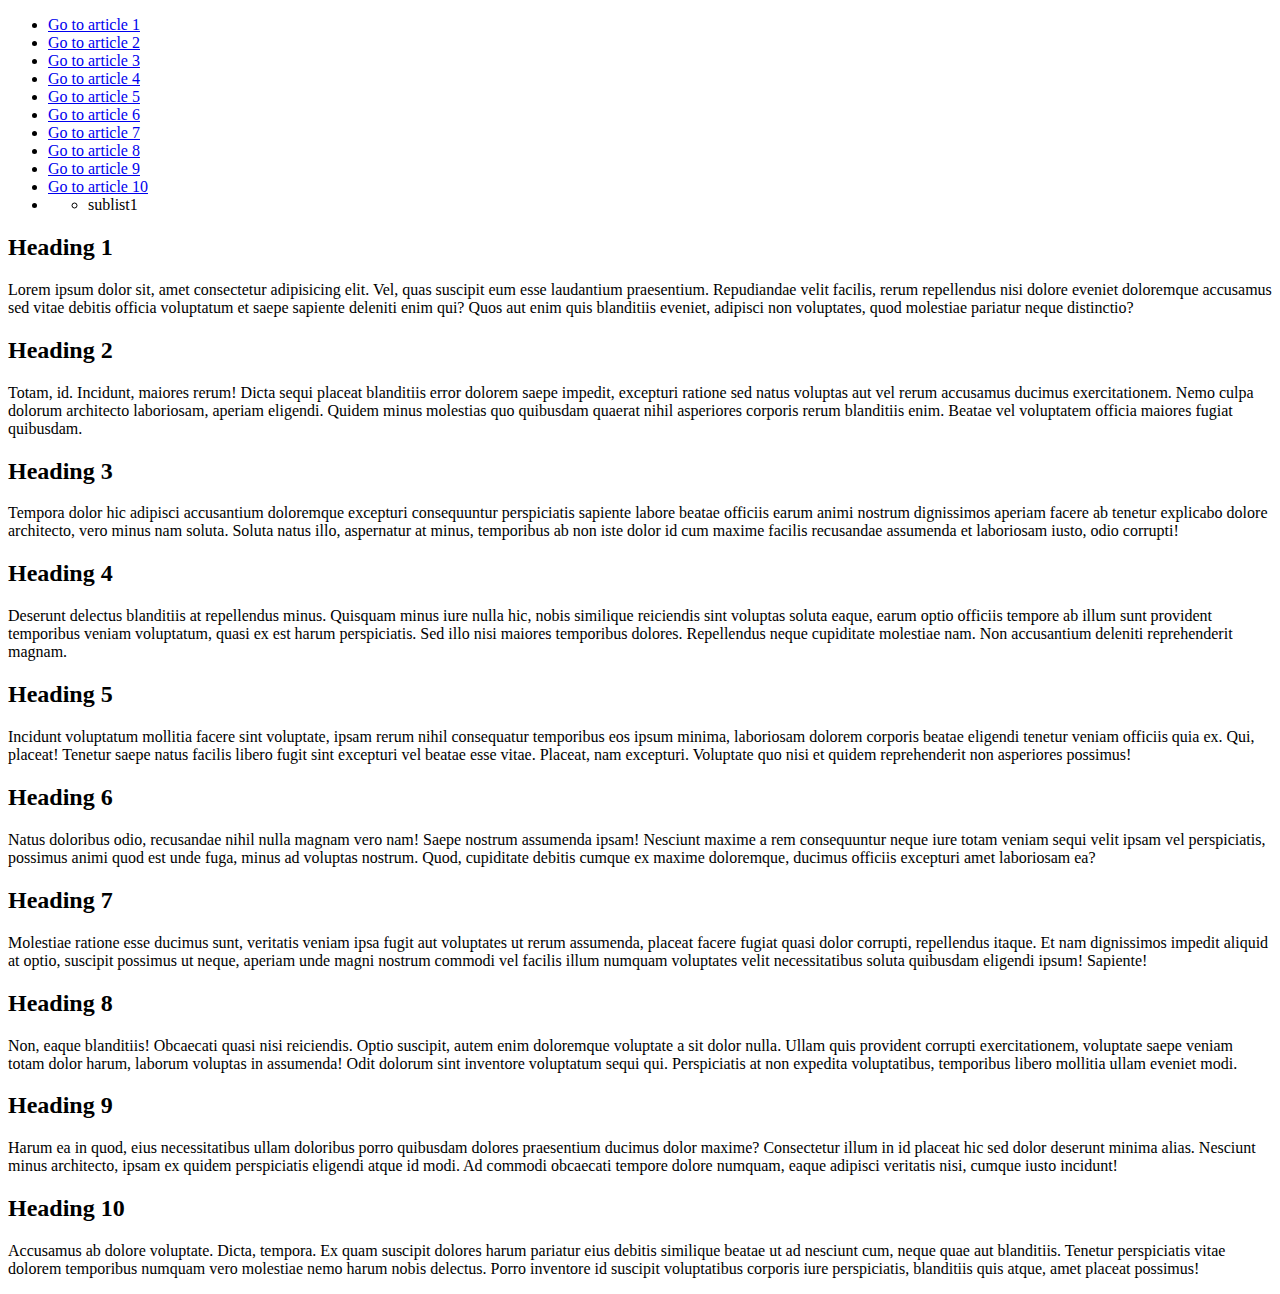
<file: index.html>
<!DOCTYPE html>
<html lang="en">
<head>
    <meta charset="UTF-8">
    <meta http-equiv="X-UA-Compatible" content="IE=edge">
    <meta name="viewport" content="width=device-width, initial-scale=1.0">
    <title>Document</title>
</head>
<body>

<nav><ul>
<li><a href="#article1">Go to article 1</a></li>
<li><a href="#article2">Go to article 2</a></li>
<li><a href="#article3">Go to article 3</a></li>
<li><a href="#article4">Go to article 4</a></li>
<li><a href="#article5">Go to article 5</a></li>
<li><a href="#article6">Go to article 6</a></li>
<li><a href="#article7">Go to article 7</a></li>
<li><a href="#article8">Go to article 8</a></li>
<li><a href="#article9">Go to article 9</a></li>
<li><a href="#article10">Go to article 10</a></li>
<li>
<ul> 
    <li>sublist1</li>
</ul>

</li>
</ul>
</nav>
<div> 
<article>
    <h2 id="article1">Heading 1</h2>
    <p>Lorem ipsum dolor sit, amet consectetur adipisicing elit. Vel, quas suscipit eum esse laudantium praesentium. Repudiandae velit facilis, rerum repellendus nisi dolore eveniet doloremque accusamus sed vitae debitis officia voluptatum et saepe sapiente deleniti enim qui? Quos aut enim quis blanditiis eveniet, adipisci non voluptates, quod molestiae pariatur neque distinctio?</p>
</article>
<article>
    <h2 id="article2">Heading 2</h2>
    <p>Totam, id. Incidunt, maiores rerum! Dicta sequi placeat blanditiis error dolorem saepe impedit, excepturi ratione sed natus voluptas aut vel rerum accusamus ducimus exercitationem. Nemo culpa dolorum architecto laboriosam, aperiam eligendi. Quidem minus molestias quo quibusdam quaerat nihil asperiores corporis rerum blanditiis enim. Beatae vel voluptatem officia maiores fugiat quibusdam.</p>
</article>
<article>
    <h2 id="article3">Heading 3</h2>
    <p>Tempora dolor hic adipisci accusantium doloremque excepturi consequuntur perspiciatis sapiente labore beatae officiis earum animi nostrum dignissimos aperiam facere ab tenetur explicabo dolore architecto, vero minus nam soluta. Soluta natus illo, aspernatur at minus, temporibus ab non iste dolor id cum maxime facilis recusandae assumenda et laboriosam iusto, odio corrupti!</p>
</article>
<article>
    <h2 id="article4">Heading 4</h2>
    <p>Deserunt delectus blanditiis at repellendus minus. Quisquam minus iure nulla hic, nobis similique reiciendis sint voluptas soluta eaque, earum optio officiis tempore ab illum sunt provident temporibus veniam voluptatum, quasi ex est harum perspiciatis. Sed illo nisi maiores temporibus dolores. Repellendus neque cupiditate molestiae nam. Non accusantium deleniti reprehenderit magnam.</p>
</article>
</div>
<article>
    <h2 id="article5">Heading 5</h2>
    <p>Incidunt voluptatum mollitia facere sint voluptate, ipsam rerum nihil consequatur temporibus eos ipsum minima, laboriosam dolorem corporis beatae eligendi tenetur veniam officiis quia ex. Qui, placeat! Tenetur saepe natus facilis libero fugit sint excepturi vel beatae esse vitae. Placeat, nam excepturi. Voluptate quo nisi et quidem reprehenderit non asperiores possimus!</p>
</article>
<article>
    <h2 id="article6">Heading 6</h2>
    <p>Natus doloribus odio, recusandae nihil nulla magnam vero nam! Saepe nostrum assumenda ipsam! Nesciunt maxime a rem consequuntur neque iure totam veniam sequi velit ipsam vel perspiciatis, possimus animi quod est unde fuga, minus ad voluptas nostrum. Quod, cupiditate debitis cumque ex maxime doloremque, ducimus officiis excepturi amet laboriosam ea?</p>
</article>
<article>
    <h2 id="article7">Heading 7</h2>
    <p>Molestiae ratione esse ducimus sunt, veritatis veniam ipsa fugit aut voluptates ut rerum assumenda, placeat facere fugiat quasi dolor corrupti, repellendus itaque. Et nam dignissimos impedit aliquid at optio, suscipit possimus ut neque, aperiam unde magni nostrum commodi vel facilis illum numquam voluptates velit necessitatibus soluta quibusdam eligendi ipsum! Sapiente!</p>
</article>
<article>
    <h2 id="article8">Heading 8</h2>
    <p>Non, eaque blanditiis! Obcaecati quasi nisi reiciendis. Optio suscipit, autem enim doloremque voluptate a sit dolor nulla. Ullam quis provident corrupti exercitationem, voluptate saepe veniam totam dolor harum, laborum voluptas in assumenda! Odit dolorum sint inventore voluptatum sequi qui. Perspiciatis at non expedita voluptatibus, temporibus libero mollitia ullam eveniet modi.</p>
</article>
<article>
    <h2 id="article9">Heading 9</h2>
    <p>Harum ea in quod, eius necessitatibus ullam doloribus porro quibusdam dolores praesentium ducimus dolor maxime? Consectetur illum in id placeat hic sed dolor deserunt minima alias. Nesciunt minus architecto, ipsam ex quidem perspiciatis eligendi atque id modi. Ad commodi obcaecati tempore dolore numquam, eaque adipisci veritatis nisi, cumque iusto incidunt!</p>
</article>
<article>
    <h2 id="article10">Heading 10</h2>
    <p>Accusamus ab dolore voluptate. Dicta, tempora. Ex quam suscipit dolores harum pariatur eius debitis similique beatae ut ad nesciunt cum, neque quae aut blanditiis. Tenetur perspiciatis vitae dolorem temporibus numquam vero molestiae nemo harum nobis delectus. Porro inventore id suscipit voluptatibus corporis iure perspiciatis, blanditiis quis atque, amet placeat possimus!</p>
</article>
    
   
</body>
</html>
</file>
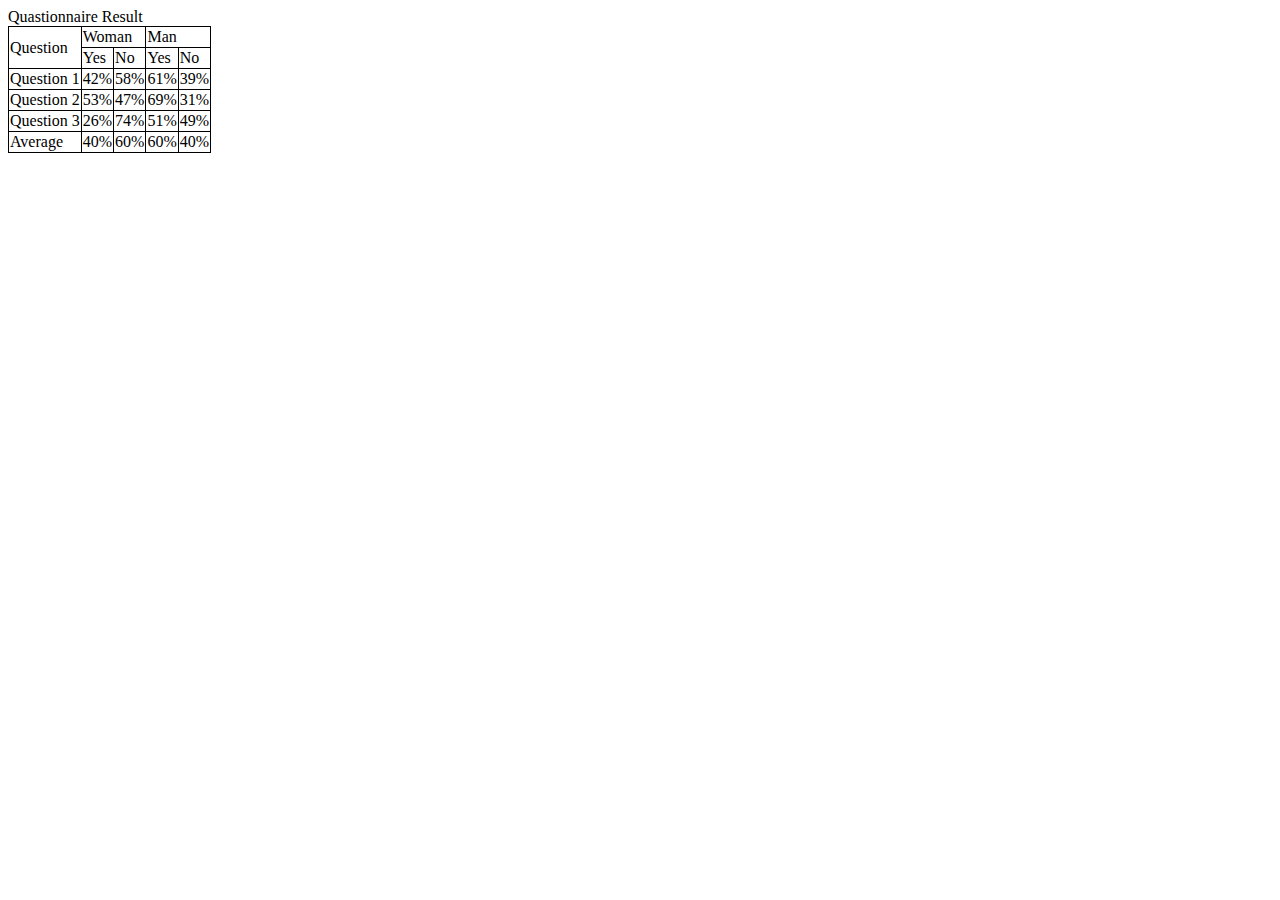
<file: New/index.html>
<!DOCTYPE html>
<html lang="en">
<head>
    <meta charset="UTF-8">
    <meta http-equiv="X-UA-Compatible" content="IE=edge">
    <meta name="viewport" content="width=device-width, initial-scale=1.0">
    <title>Document</title>
    <link rel="stylesheet" href="style.css">
    
</head>
<body>

    <table> 
<caption></caption>
<thead>
    <tr>Quastionnaire Result</tr>
    
</thead>
<tbody>
    <td rowspan="2">Question</td>
    <td colspan="2">Woman</td>
    <td colspan="2">Man</td>
    <tr>
        <td>Yes</td>
        <td>No</td>
        <td>Yes</td>
        <td>No</td>
    </tr>
    <tr>
        <td>Question 1</td>
        <td>42%</td>
        <td>58%</td>
        <td>61%</td>
        <td>39%</td>

    </tr>
    <tr>
        <td>Question 2</td>
        <td>53%</td>
        <td>47%</td>
        <td>69%</td>
        <td>31%</td>
    </tr>
    <tr>
        <td>Question 3</td>
        <td>26%</td>
        <td>74%</td>
        <td>51%</td>
        <td>49%</td>
    </tr>
    <tr>
        <td>Average</td>
        <td>40%</td>
        <td>60%</td>
        <td>60%</td>
        <td>40%</td>
    </tr>
  
   
</tbody>
<tfoot></tfoot>

    </table>

 

</body>
</html>
</file>
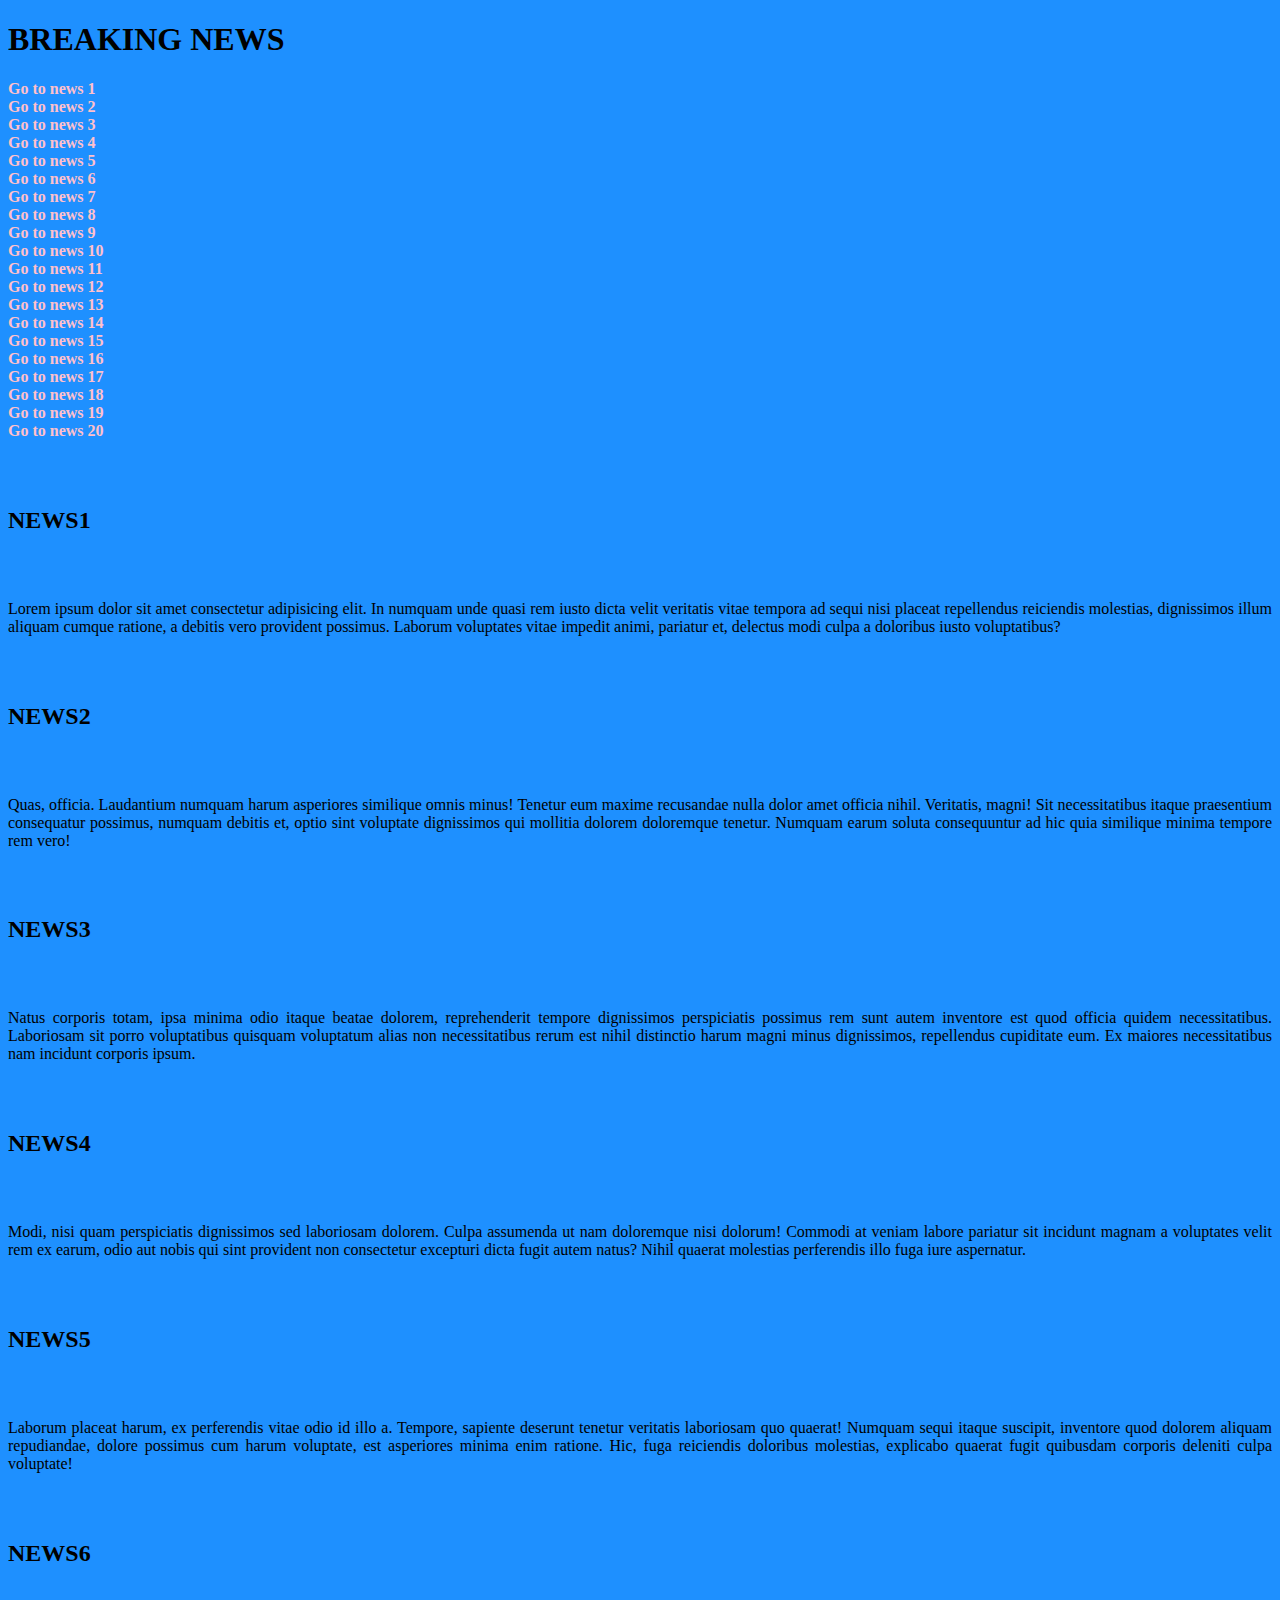
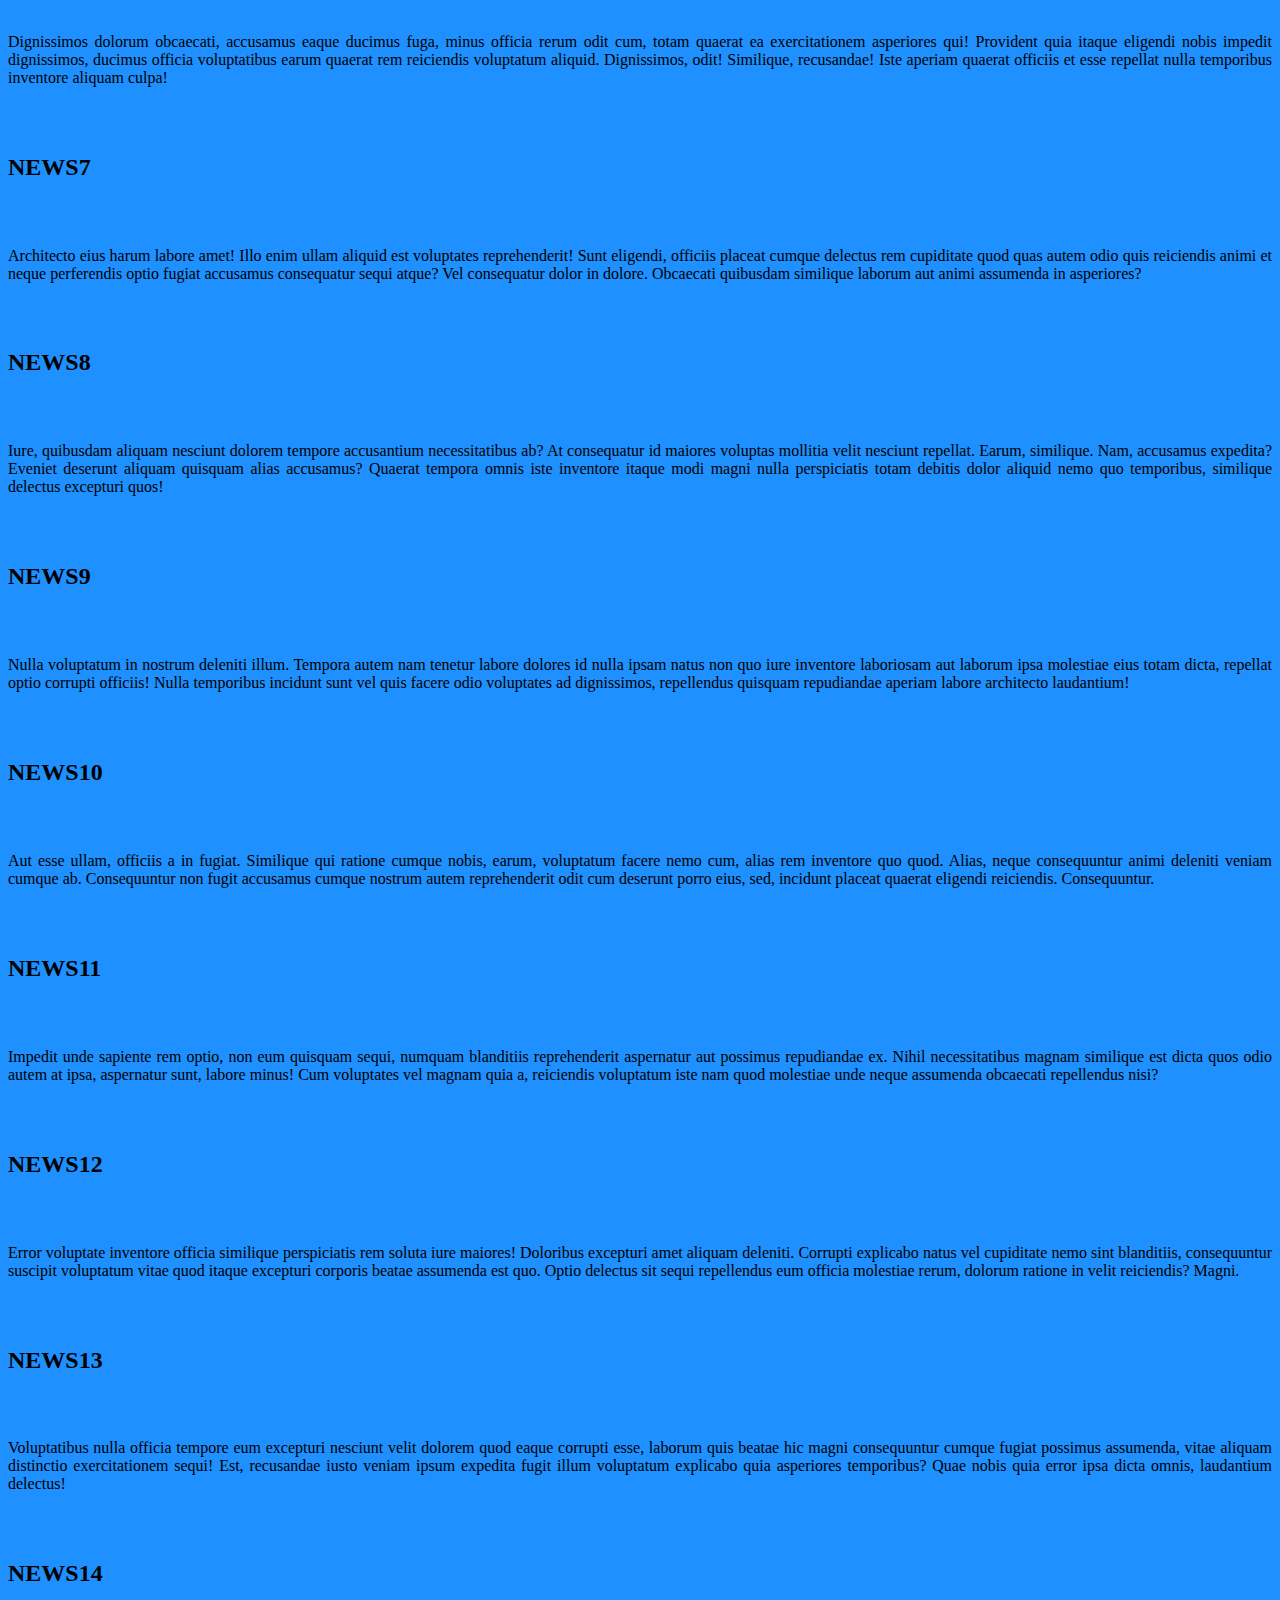
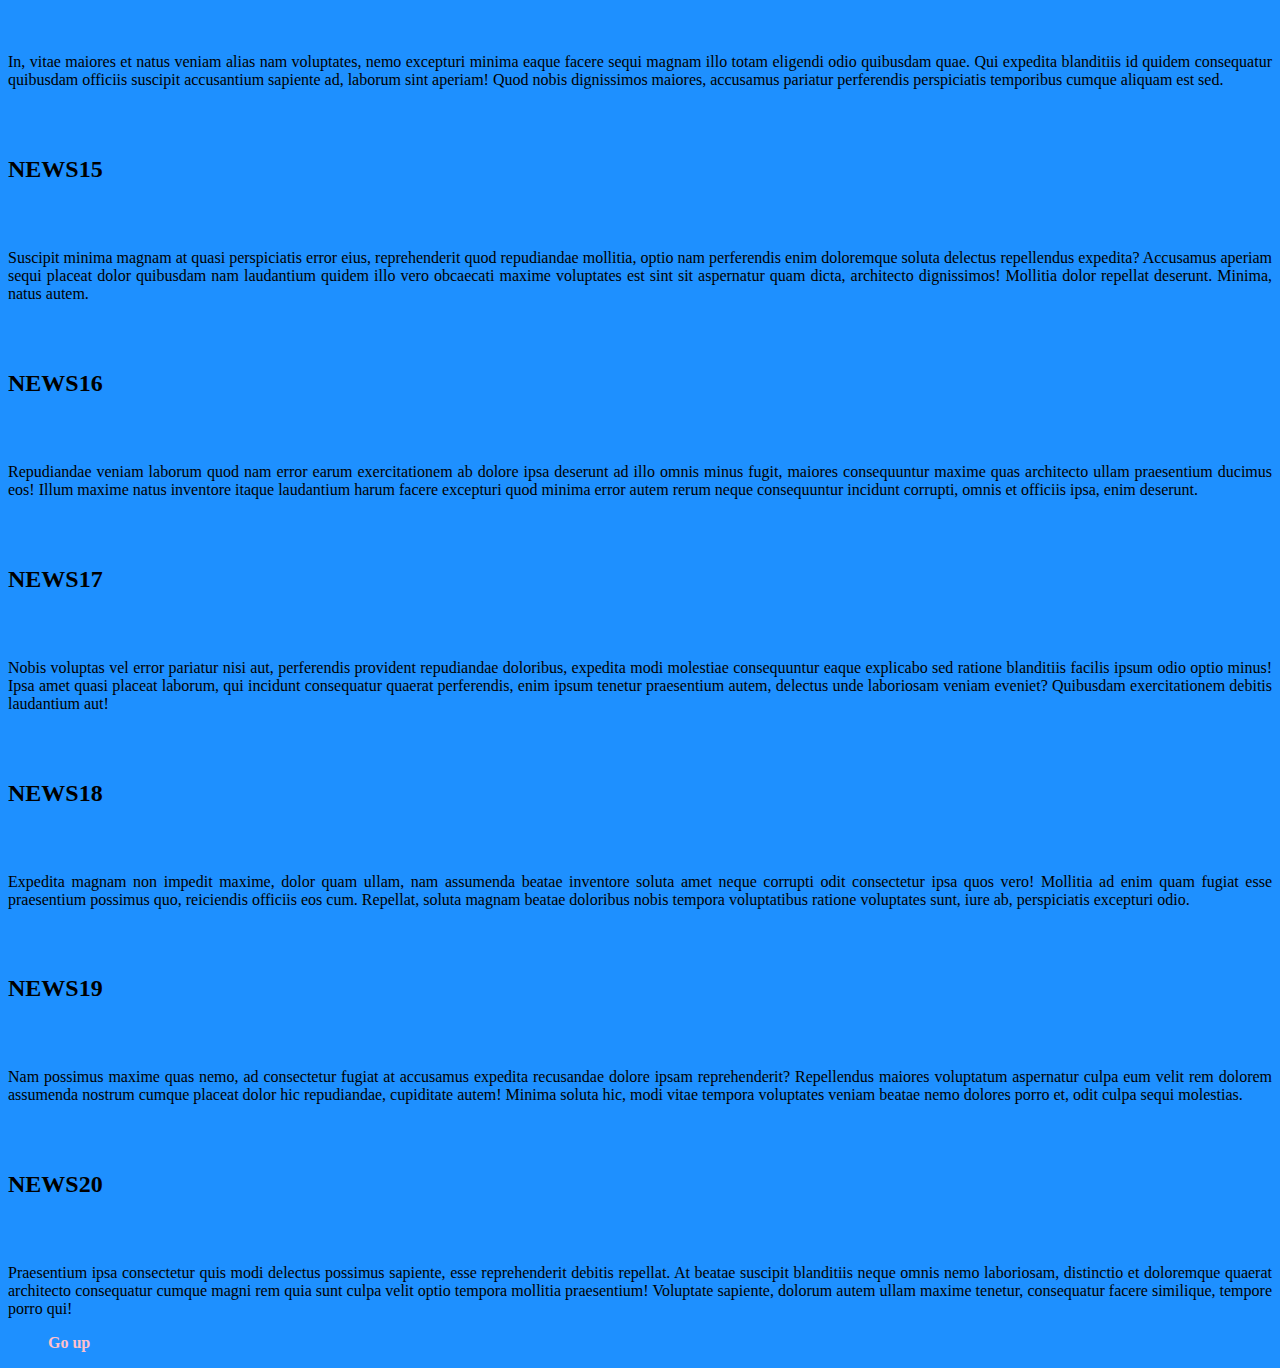
<file: index2.html>
<!DOCTYPE html>
<html lang="en">
<head>
    <meta charset="UTF-8">
    <meta http-equiv="X-UA-Compatible" content="IE=edge">
    <meta name="viewport" content="width=device-width, initial-scale=1.0">
    <title>Document</title>
    <link rel="preconnect" href="https://fonts.googleapis.com">
    <link rel="preconnect" href="https://fonts.gstatic.com" crossorigin>
    <link href="https://fonts.googleapis.com/css2?family=Anek+Malayalam:wght@300&family=Mukta:wght@400;600&display=swap" rel="stylesheet">
    <link rel="stylesheet" href="style.css">
</head>
<body>
    <header> <h1 id="header">BREAKING NEWS</h1></header>
    <aside>
        <nav>
            <ul></ul>
            <li><a href="#article1">Go to news 1</a></li>
            <li><a href="#article2">Go to news 2</a></li>
            <li><a href="#article3">Go to news 3</a></li>
            <li><a href="#article4">Go to news 4</a></li>
            <li><a href="#article5">Go to news 5</a></li>
            <li><a href="#article6">Go to news 6</a></li>
            <li><a href="#article7">Go to news 7</a></li>
            <li><a href="#article8">Go to news 8</a></li>
            <li><a href="#article9">Go to news 9</a></li>
            <li><a href="#article10">Go to news 10</a></li>
            <li><a href="#article11">Go to news 11</a></li>
            <li><a href="#article12">Go to news 12</a></li>
            <li><a href="#article13">Go to news 13</a></li>
            <li><a href="#article14">Go to news 14</a></li>
            <li><a href="#article15">Go to news 15</a></li>
            <li><a href="#article16">Go to news 16</a></li>
            <li><a href="#article17">Go to news 17</a></li>
            <li><a href="#article18">Go to news 18</a></li>
            <li><a href="#article19">Go to news 19</a></li>
            <li><a href="#article20">Go to news 20</a></li>
        </nav>
    </aside>
    <main>
        <section>
        <article>
            <h2 id="article1">News1</h2>
            <p>Lorem ipsum dolor sit amet consectetur adipisicing elit. In numquam unde quasi rem iusto dicta velit veritatis vitae tempora ad sequi nisi placeat repellendus reiciendis molestias, dignissimos illum aliquam cumque ratione, a debitis vero provident possimus. Laborum voluptates vitae impedit animi, pariatur et, delectus modi culpa a doloribus iusto voluptatibus?</p>
        </article>
        <article>
            <h2 id="article2">News2</h2>
            <p>Quas, officia. Laudantium numquam harum asperiores similique omnis minus! Tenetur eum maxime recusandae nulla dolor amet officia nihil. Veritatis, magni! Sit necessitatibus itaque praesentium consequatur possimus, numquam debitis et, optio sint voluptate dignissimos qui mollitia dolorem doloremque tenetur. Numquam earum soluta consequuntur ad hic quia similique minima tempore rem vero!</p>
        </article>
        <article>
            <h2 id="article3">News3</h2>
            <p>Natus corporis totam, ipsa minima odio itaque beatae dolorem, reprehenderit tempore dignissimos perspiciatis possimus rem sunt autem inventore est quod officia quidem necessitatibus. Laboriosam sit porro voluptatibus quisquam voluptatum alias non necessitatibus rerum est nihil distinctio harum magni minus dignissimos, repellendus cupiditate eum. Ex maiores necessitatibus nam incidunt corporis ipsum.</p>
        </article>
        <article>
            <h2 id="article4">News4</h2>
            <p>Modi, nisi quam perspiciatis dignissimos sed laboriosam dolorem. Culpa assumenda ut nam doloremque nisi dolorum! Commodi at veniam labore pariatur sit incidunt magnam a voluptates velit rem ex earum, odio aut nobis qui sint provident non consectetur excepturi dicta fugit autem natus? Nihil quaerat molestias perferendis illo fuga iure aspernatur.</p>
        </article>
    </section>
    <section>
        <article>
            <h2 id="article5">News5</h2>
            <p>Laborum placeat harum, ex perferendis vitae odio id illo a. Tempore, sapiente deserunt tenetur veritatis laboriosam quo quaerat! Numquam sequi itaque suscipit, inventore quod dolorem aliquam repudiandae, dolore possimus cum harum voluptate, est asperiores minima enim ratione. Hic, fuga reiciendis doloribus molestias, explicabo quaerat fugit quibusdam corporis deleniti culpa voluptate!</p>
        </article>
        <article>
            <h2 id="article6">News6</h2>
            <p>Dignissimos dolorum obcaecati, accusamus eaque ducimus fuga, minus officia rerum odit cum, totam quaerat ea exercitationem asperiores qui! Provident quia itaque eligendi nobis impedit dignissimos, ducimus officia voluptatibus earum quaerat rem reiciendis voluptatum aliquid. Dignissimos, odit! Similique, recusandae! Iste aperiam quaerat officiis et esse repellat nulla temporibus inventore aliquam culpa!</p>
        </article>
        <article>
            <h2 id="article7">News7</h2>
            <p>Architecto eius harum labore amet! Illo enim ullam aliquid est voluptates reprehenderit! Sunt eligendi, officiis placeat cumque delectus rem cupiditate quod quas autem odio quis reiciendis animi et neque perferendis optio fugiat accusamus consequatur sequi atque? Vel consequatur dolor in dolore. Obcaecati quibusdam similique laborum aut animi assumenda in asperiores?</p>
        </article>
        <article>
            <h2 id="article8">News8</h2>
            <p>Iure, quibusdam aliquam nesciunt dolorem tempore accusantium necessitatibus ab? At consequatur id maiores voluptas mollitia velit nesciunt repellat. Earum, similique. Nam, accusamus expedita? Eveniet deserunt aliquam quisquam alias accusamus? Quaerat tempora omnis iste inventore itaque modi magni nulla perspiciatis totam debitis dolor aliquid nemo quo temporibus, similique delectus excepturi quos!</p>
        </article>
        <article>
            <h2 id="article9">News9</h2>
            <p>Nulla voluptatum in nostrum deleniti illum. Tempora autem nam tenetur labore dolores id nulla ipsam natus non quo iure inventore laboriosam aut laborum ipsa molestiae eius totam dicta, repellat optio corrupti officiis! Nulla temporibus incidunt sunt vel quis facere odio voluptates ad dignissimos, repellendus quisquam repudiandae aperiam labore architecto laudantium!</p>
        </article>
        <article>
            <h2 id="article10">News10</h2>
            <p>Aut esse ullam, officiis a in fugiat. Similique qui ratione cumque nobis, earum, voluptatum facere nemo cum, alias rem inventore quo quod. Alias, neque consequuntur animi deleniti veniam cumque ab. Consequuntur non fugit accusamus cumque nostrum autem reprehenderit odit cum deserunt porro eius, sed, incidunt placeat quaerat eligendi reiciendis. Consequuntur.</p>
        </article>
        <article>
            <h2 id="article11">News11</h2>
            <p>Impedit unde sapiente rem optio, non eum quisquam sequi, numquam blanditiis reprehenderit aspernatur aut possimus repudiandae ex. Nihil necessitatibus magnam similique est dicta quos odio autem at ipsa, aspernatur sunt, labore minus! Cum voluptates vel magnam quia a, reiciendis voluptatum iste nam quod molestiae unde neque assumenda obcaecati repellendus nisi?</p>
        </article>
        <article>
            <h2 id="article12">News12</h2>
            <p>Error voluptate inventore officia similique perspiciatis rem soluta iure maiores! Doloribus excepturi amet aliquam deleniti. Corrupti explicabo natus vel cupiditate nemo sint blanditiis, consequuntur suscipit voluptatum vitae quod itaque excepturi corporis beatae assumenda est quo. Optio delectus sit sequi repellendus eum officia molestiae rerum, dolorum ratione in velit reiciendis? Magni.</p>
        </article>
        <article>
            <h2 id="article13">News13</h2>
            <p>Voluptatibus nulla officia tempore eum excepturi nesciunt velit dolorem quod eaque corrupti esse, laborum quis beatae hic magni consequuntur cumque fugiat possimus assumenda, vitae aliquam distinctio exercitationem sequi! Est, recusandae iusto veniam ipsum expedita fugit illum voluptatum explicabo quia asperiores temporibus? Quae nobis quia error ipsa dicta omnis, laudantium delectus!</p>
        </article>
        <article>
            <h2 id="article14">News14</h2>
            <p>In, vitae maiores et natus veniam alias nam voluptates, nemo excepturi minima eaque facere sequi magnam illo totam eligendi odio quibusdam quae. Qui expedita blanditiis id quidem consequatur quibusdam officiis suscipit accusantium sapiente ad, laborum sint aperiam! Quod nobis dignissimos maiores, accusamus pariatur perferendis perspiciatis temporibus cumque aliquam est sed.</p>
        </article>
    </section>
    <section> 
        <article>
            <h2 id="article15">News15</h2>
            <p>Suscipit minima magnam at quasi perspiciatis error eius, reprehenderit quod repudiandae mollitia, optio nam perferendis enim doloremque soluta delectus repellendus expedita? Accusamus aperiam sequi placeat dolor quibusdam nam laudantium quidem illo vero obcaecati maxime voluptates est sint sit aspernatur quam dicta, architecto dignissimos! Mollitia dolor repellat deserunt. Minima, natus autem.</p>
        </article>
        <article>
            <h2 id="article16">News16</h2>
            <p>Repudiandae veniam laborum quod nam error earum exercitationem ab dolore ipsa deserunt ad illo omnis minus fugit, maiores consequuntur maxime quas architecto ullam praesentium ducimus eos! Illum maxime natus inventore itaque laudantium harum facere excepturi quod minima error autem rerum neque consequuntur incidunt corrupti, omnis et officiis ipsa, enim deserunt.</p>
        </article>
        <article>
            <h2 id="article17">News17</h2>
            <p>Nobis voluptas vel error pariatur nisi aut, perferendis provident repudiandae doloribus, expedita modi molestiae consequuntur eaque explicabo sed ratione blanditiis facilis ipsum odio optio minus! Ipsa amet quasi placeat laborum, qui incidunt consequatur quaerat perferendis, enim ipsum tenetur praesentium autem, delectus unde laboriosam veniam eveniet? Quibusdam exercitationem debitis laudantium aut!</p>
        </article>
        <article>
            <h2 id="article18">News18</h2>
            <p>Expedita magnam non impedit maxime, dolor quam ullam, nam assumenda beatae inventore soluta amet neque corrupti odit consectetur ipsa quos vero! Mollitia ad enim quam fugiat esse praesentium possimus quo, reiciendis officiis eos cum. Repellat, soluta magnam beatae doloribus nobis tempora voluptatibus ratione voluptates sunt, iure ab, perspiciatis excepturi odio.</p>
        </article>
        <article>
            <h2 id="article19">News19</h2>
            <p>Nam possimus maxime quas nemo, ad consectetur fugiat at accusamus expedita recusandae dolore ipsam reprehenderit? Repellendus maiores voluptatum aspernatur culpa eum velit rem dolorem assumenda nostrum cumque placeat dolor hic repudiandae, cupiditate autem! Minima soluta hic, modi vitae tempora voluptates veniam beatae nemo dolores porro et, odit culpa sequi molestias.</p>
        </article>
        <article>
            <h2 id="article20">News20</h2>
            <p>Praesentium ipsa consectetur quis modi delectus possimus sapiente, esse reprehenderit debitis repellat. At beatae suscipit blanditiis neque omnis nemo laboriosam, distinctio et doloremque quaerat architecto consequatur cumque magni rem quia sunt culpa velit optio tempora mollitia praesentium! Voluptate sapiente, dolorum autem ullam maxime tenetur, consequatur facere similique, tempore porro qui!</p>
        </article>
        </section>


    </main>
<footer>
    <nav>
        <li>
            <ul><a href=#header>Go up</a></ul>
        </li>
    </nav>
</footer>
 
</body>
</html>
</file>
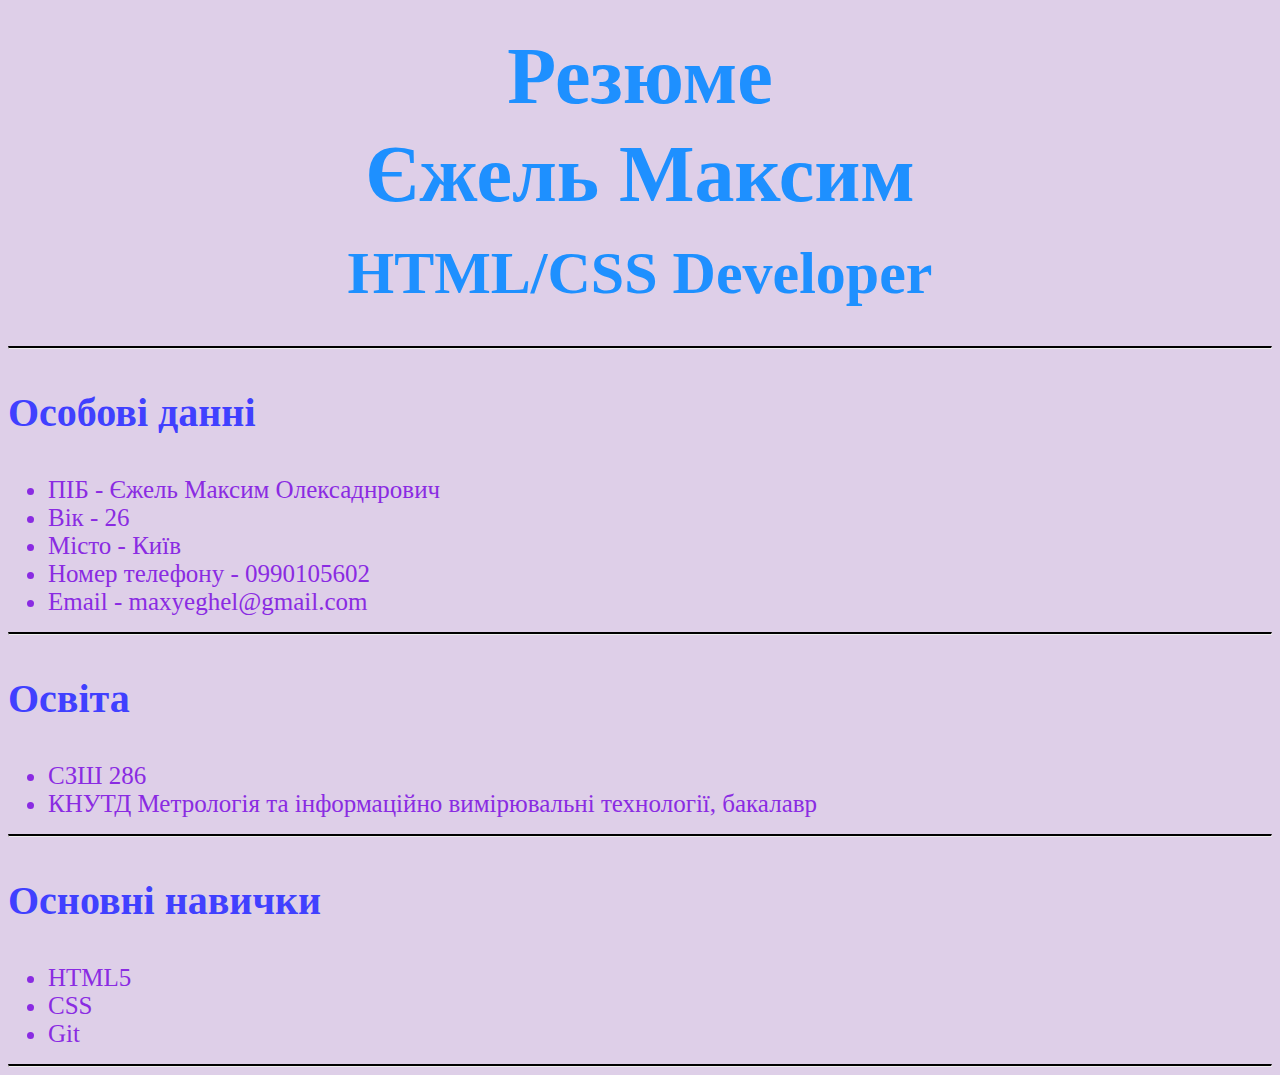
<file: New/CV/CV.html>
<!DOCTYPE html>
<html lang="en">
<head>
    <meta charset="UTF-8">
    <meta http-equiv="X-UA-Compatible" content="IE=edge">
    <meta name="viewport" content="width=device-width, initial-scale=1.0">
    <link rel="stylesheet" href="style.css">
    <title>Document</title>
</head>
<body>
    <header>
        <h1>Резюме</h1>
        <h1>Єжель Максим</h1>
        <h2>HTML/CSS Developer</h2>
     </header>
     <hr></hr>
     <section>
        <h3>Особові данні</h3>
        <ul>
            <li>ПІБ - Єжель Максим Олексаднрович</li>
            <li>Вік - 26</li>
            <li>Місто - Київ</li>
            <li>Номер телефону - 0990105602</li>
            <li>Email - maxyeghel@gmail.com</li>
        </ul>
        <hr></hr>

    </section>

    <section>
       <h3>Освіта</h3>
       <ul>
           <li>СЗШ 286</li>
           <li>КНУТД Метрологія та інформаційно вимірювальні технології, бакалавр</li>
       </ul>

    </section>

     </section>
     <hr></hr>

     <section>
        <h3>Основні навички</h3>
        <ul>
            <li>HTML5</li>
            <li>CSS</li>
            <li>Git</li>
        </ul>
        <hr></hr>


     </section>
</body>
</html>
</file>
<file: New/style.css>
table, td{
    border: 1px solid black;
    border-collapse: collapse;
}

thead
</file>
<file: style.css>
body {
    background-color: dodgerblue;
}

a {
    color: pink;
    text-decoration: none;
    font-weight: bold;
}
h2 {
    text-transform: uppercase;
    line-height: 5em;
}

p {
    text-align: justify;
}

font-family: 'Anek Malayalam', sans-serif;
font-family: 'Mukta', sans-serif;
</file>
<file: New/CV/style.css>
body {
    background-color: rgba(170, 131, 196, 0.39);
}

header {
    text-align: center;
    color: dodgerblue;
    font-size: 40px;
    line-height: 45px;
}
h3 {
    color: rgb(64, 64, 255);
    font-size: 40px;
}
li {
    font-size: 25px;
    color: blueviolet;
}
hr {
    border-top: 2px solid black;
}
</file>
